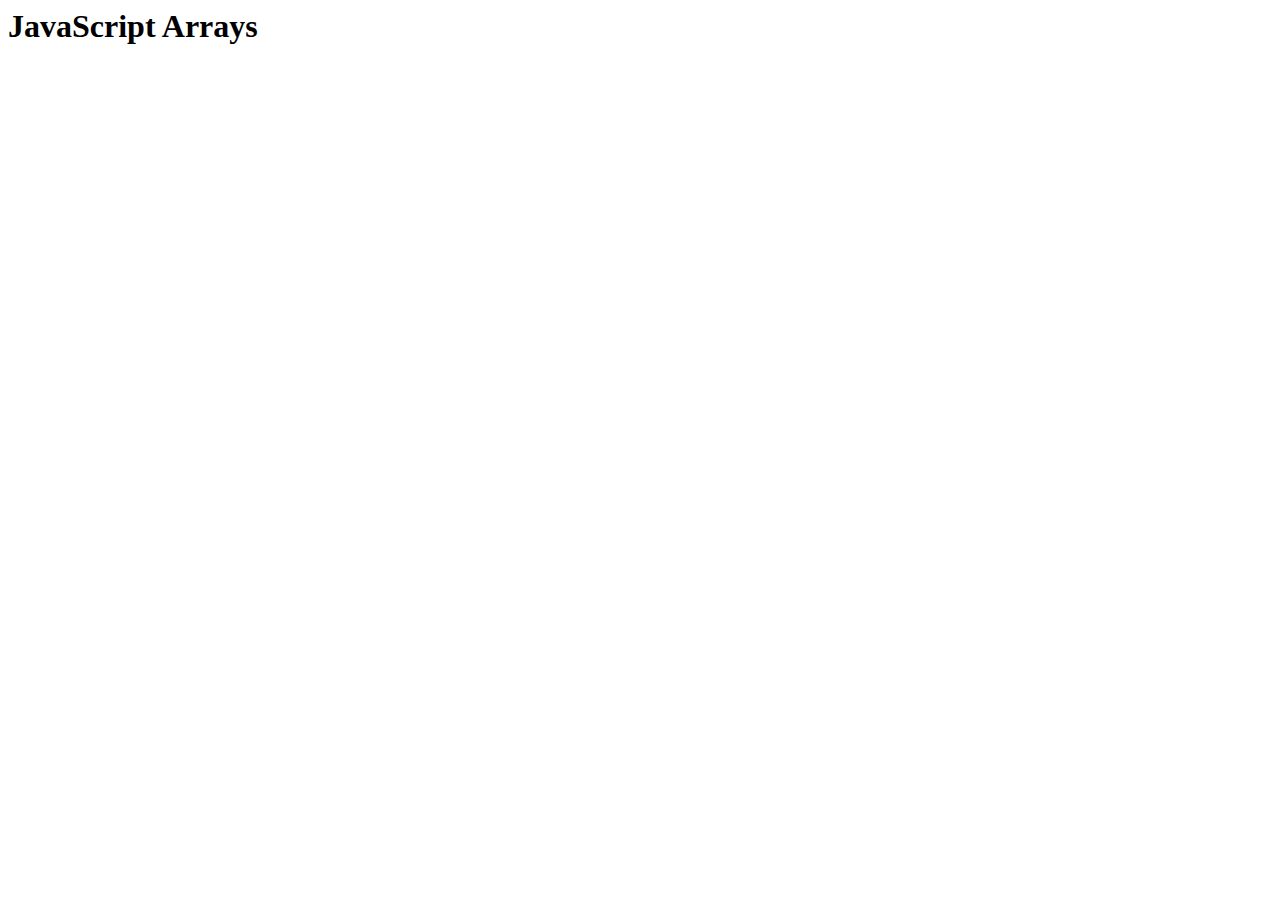
<file: arrays.html>
<html>
    <head>
        <title>Javascript in under 10 minutes</title>
    </head>
    <body>
        <h1>JavaScript Arrays</h1> <p id="demo"></p>
        <script>
            let cars = [ "bmw","volvo","honda"];
            console.log(cars[0]);
            console.log(cars[2]);
            let len = cars.length;
            console.log(len)
        </script>
    </body>
</html>
</file>
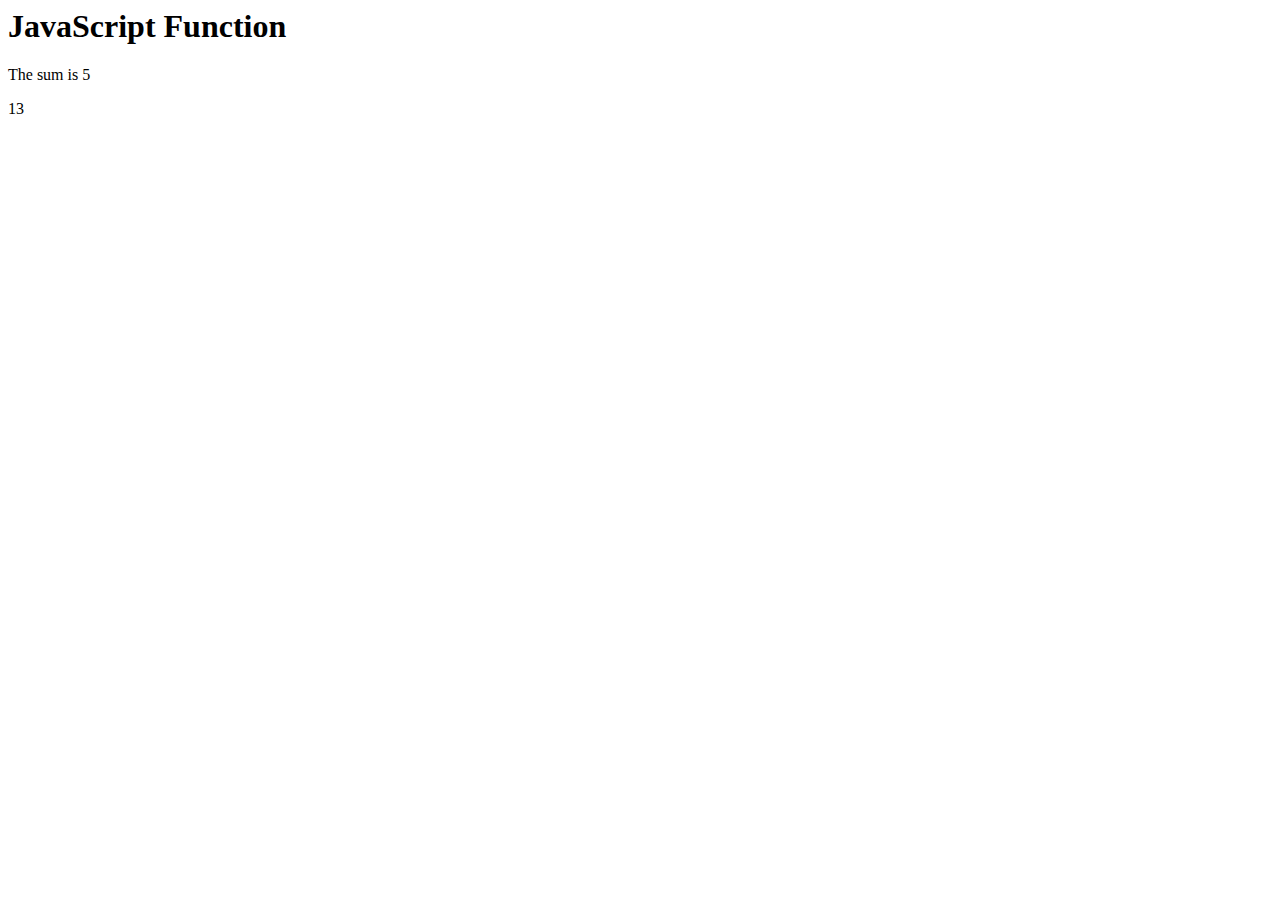
<file: function.html>
<html>
    <head>
        <title>Javascript in under 10 minutes</title>
    </head>
    <body>
        <h1>JavaScript Function</h1> <p id="demo"></p>
        <script>
          //This is for function
          var My_function = new Function("a", "b", "return a+b")
          var x = My_function(2,3)
          document.getElementById("demo").innerHTML = "The sum is " + x 
      </script>
      <script>
        var y = function(a,b){return a+b}
        x = y(8,5)
        document.write(x)
      </script>
    </body>
</html>
</file>
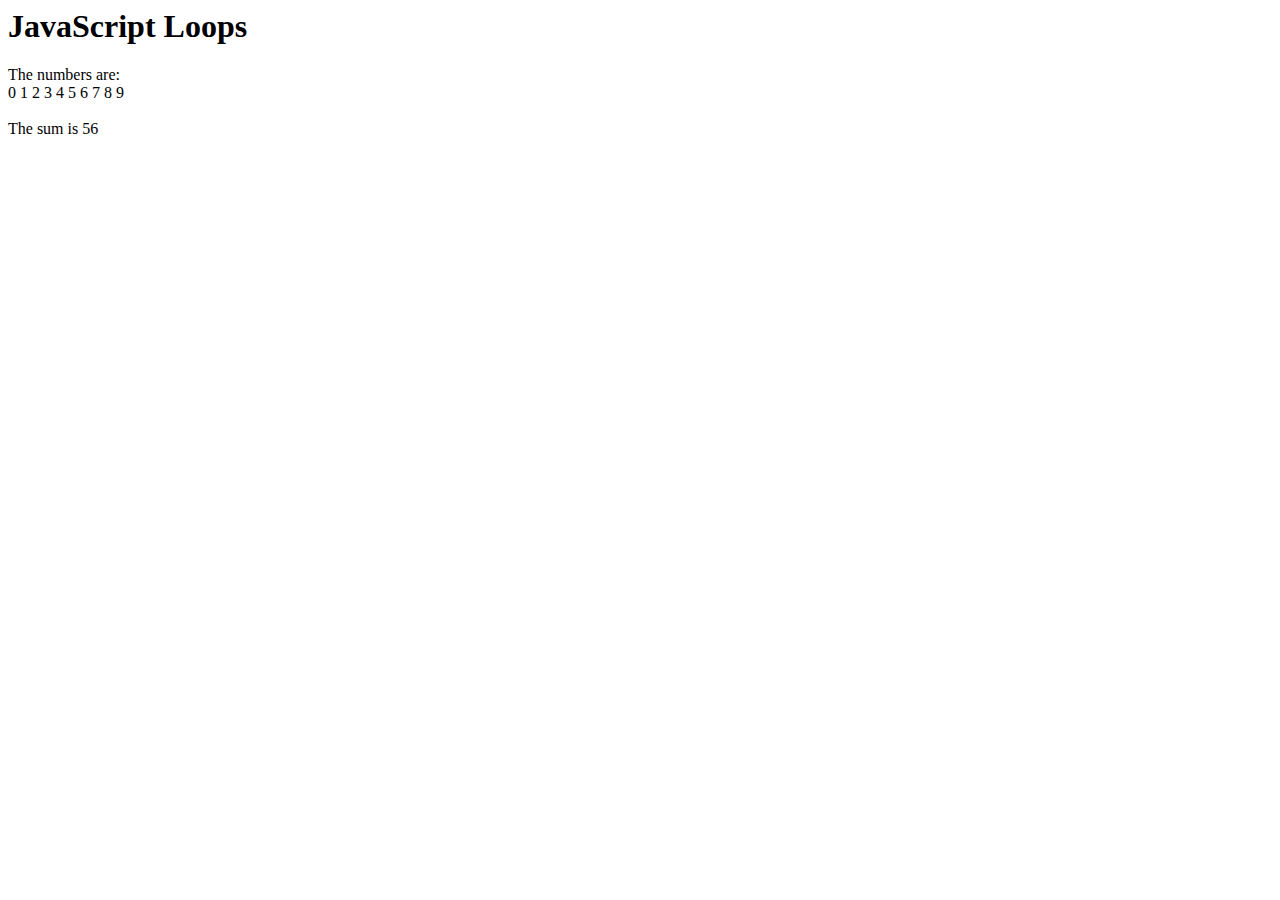
<file: loops.html>
<html>
    <head>
        <title>Javascript in under 10 minutes</title>
    </head>
    <body>
        <h1>JavaScript Loops</h1> <p id="demo"></p>
        <script>
            <!--This is a for loop-->
            let n
            document.write("The numbers are: " + "<br>")
            for(n=0;n<10;n++)
            document.write(n + " ")
      </script>
      
<script>
    document.write("<br><br>")
    let y = [2,4,6,8,10,12,14]
    for(i=0,len=y.length,sum=0;i<len;i++)
    sum+= y[i]
document.write("The sum is " + sum)
</script>
    </body>
</html>
</file>
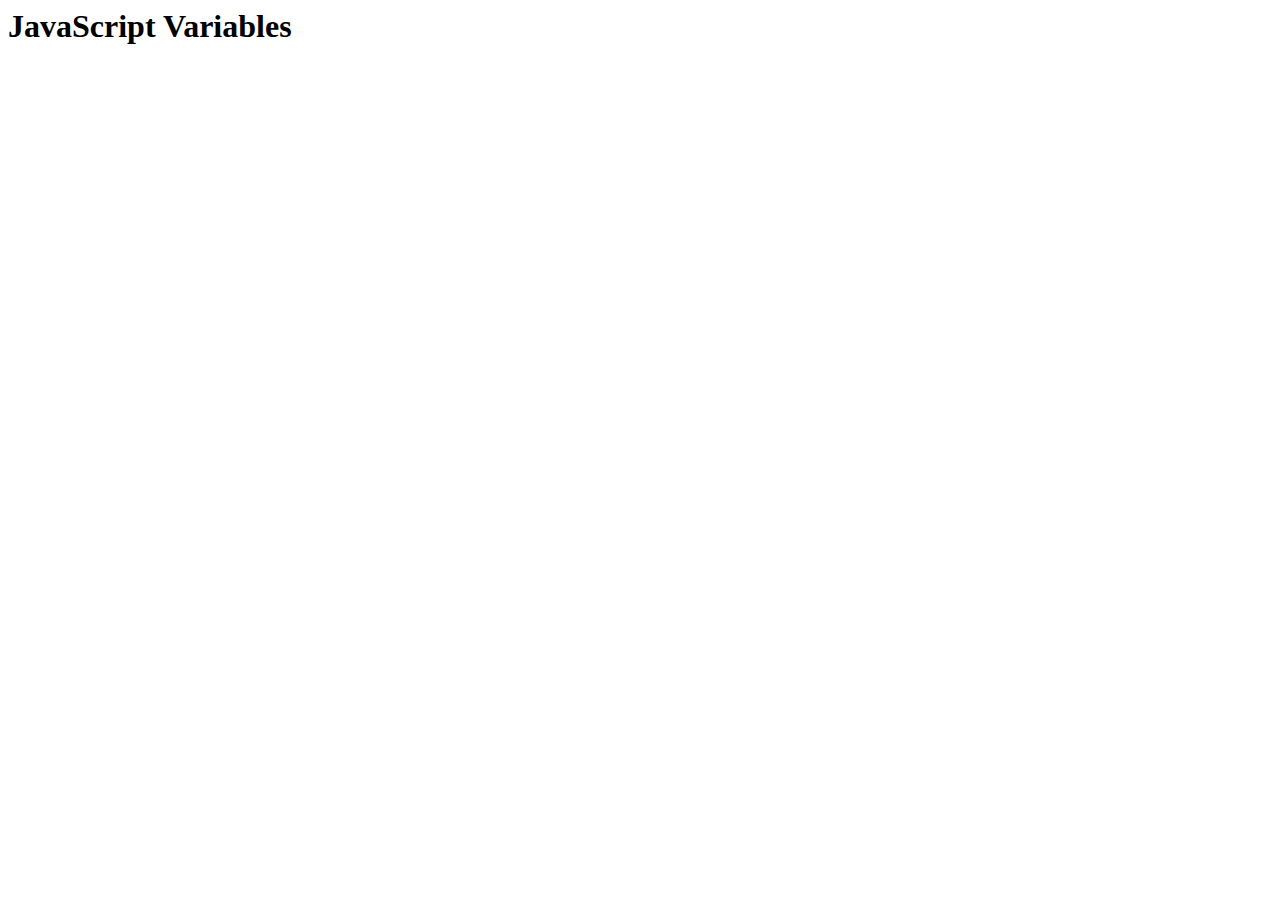
<file: variable.html>
<html>
    <head>
        <title>Javascript in under 10 minutes</title>
    </head>
    <body>
        <h1>JavaScript Variables</h1> <p id="demo"></p>
        <script>
            
        </script>
    </body>
</html>
</file>
